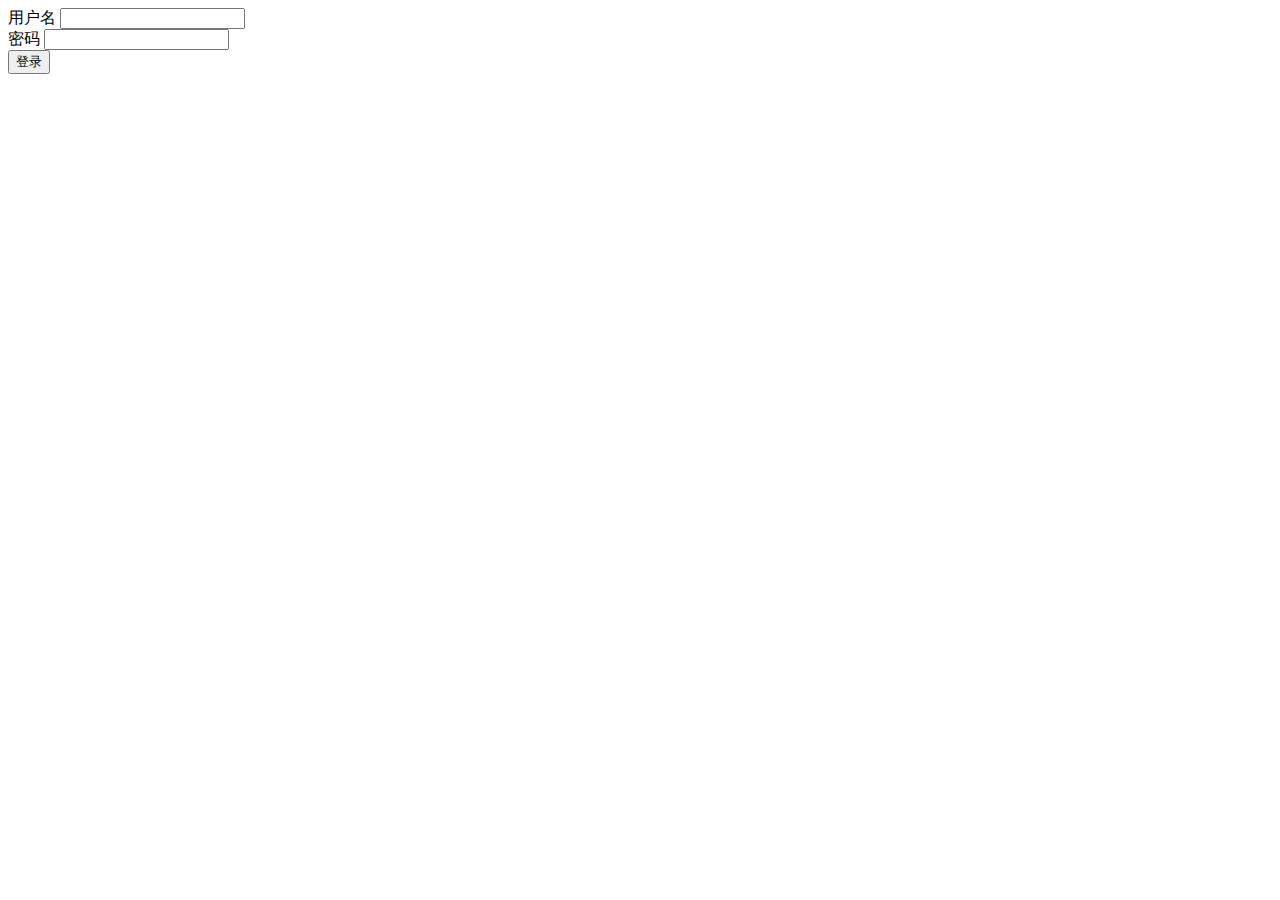
<file: login.html>
<!DOCTYPE html>
<html lang="en">
<head>
    <meta charset="UTF-8">
    <title>用户登录</title>
</head>
<body>
<form method="post" action="/login">
    <div>
        <label for="username">用户名</label>
        <input type="text" id="username" name="username">
    </div>

    <div>
        <label for="password">密码</label>
        <input type="password" id="password" name="password">
    </div>

    <div>
        <button type="submit">登录</button>
    </div>

</form>

</body>
</html>
</file>
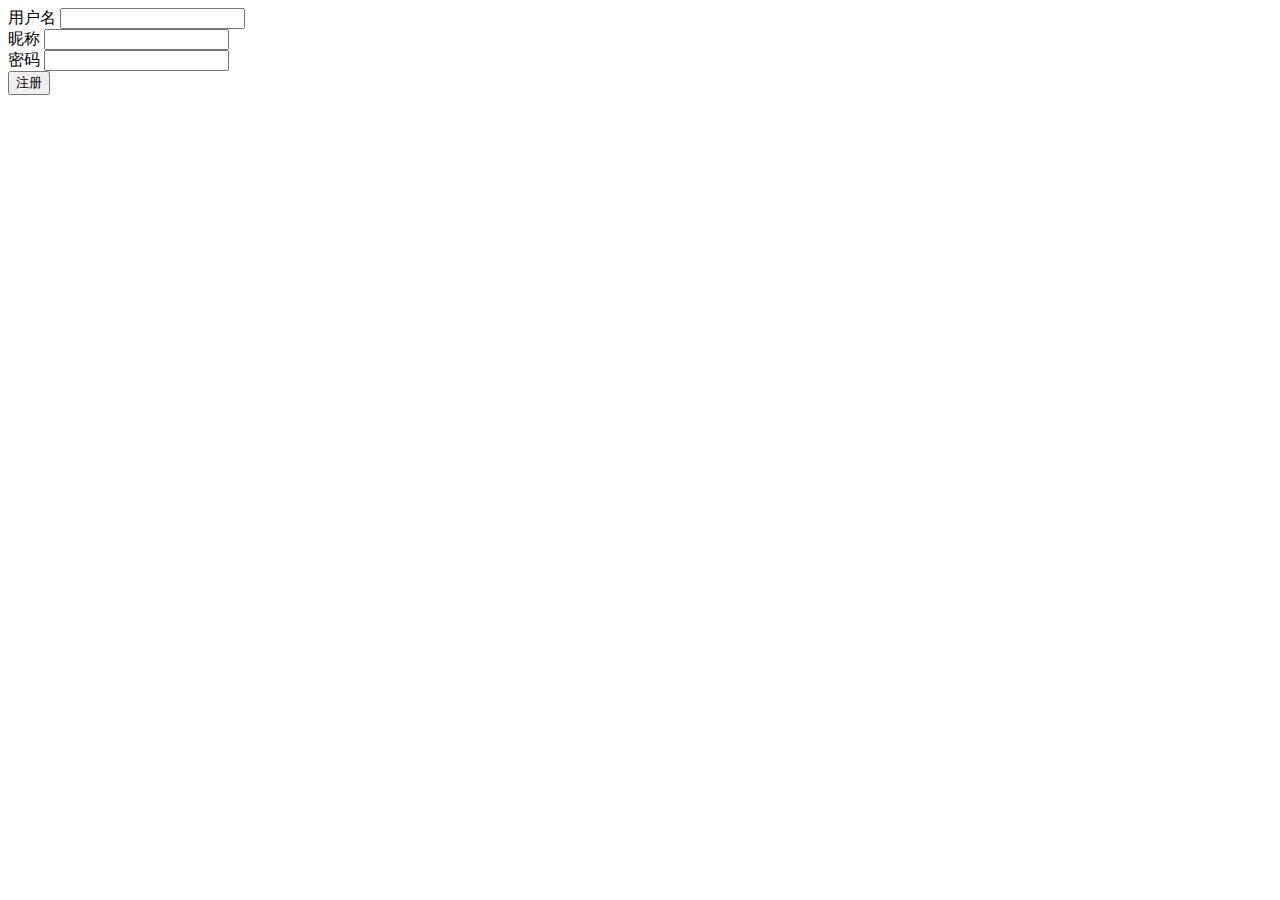
<file: register.html>
<!DOCTYPE html>
<html lang="en">
<head>
    <meta charset="UTF-8">
    <title>用户注册</title>
</head>
<body>
<form method="post" action="/register">
    <div>
        <label for="username">用户名</label>
        <input type="text" id="username" name="username">
    </div>

    <div>
        <label for="nickname">昵称</label>
        <input type="text" id="nickname" name="nickname">
    </div>

    <div>
        <label for="password">密码</label>
        <input type="password" id="password" name="password">
    </div>

    <div>
        <button type="submit">注册</button>
    </div>

</form>

</body>
</html>
</file>
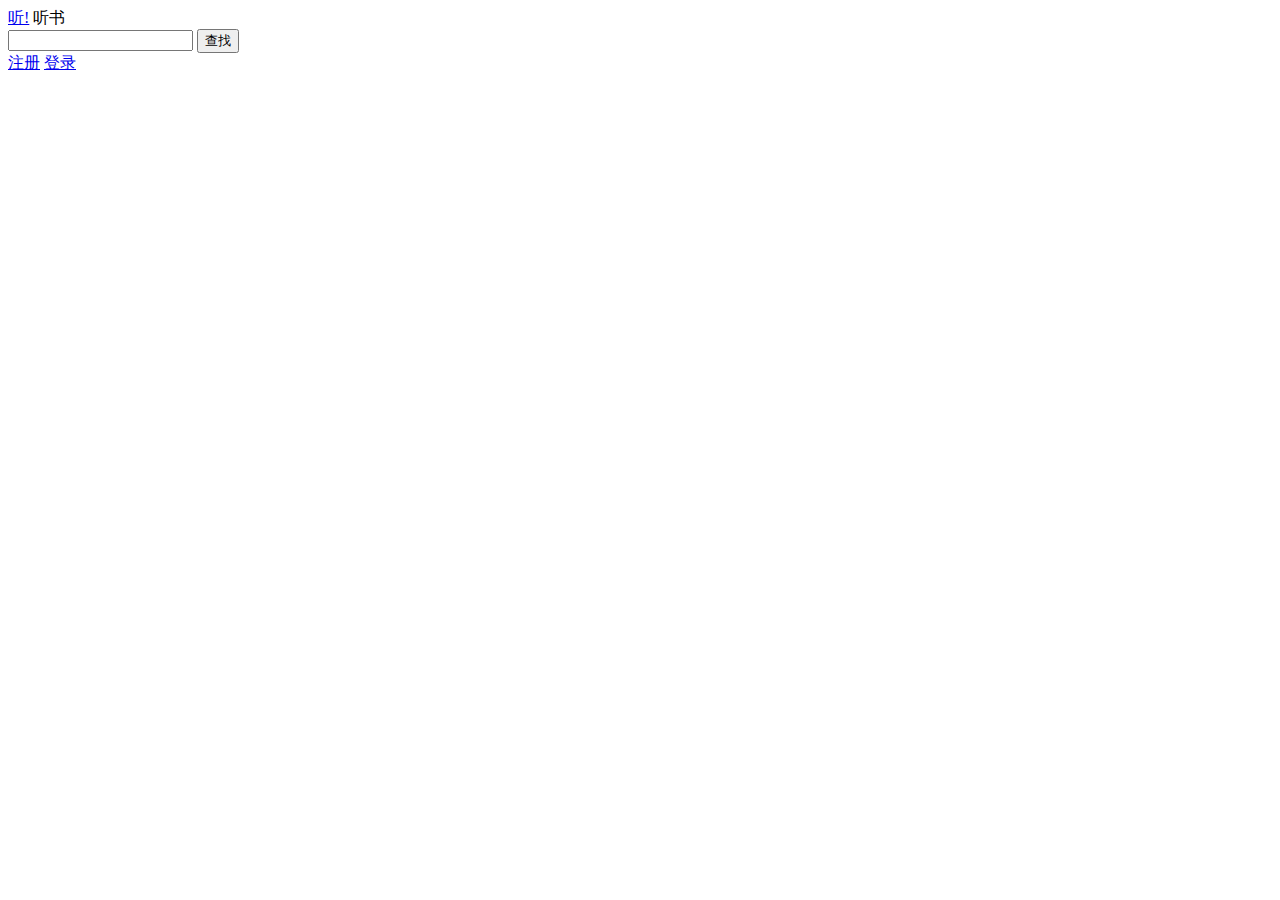
<file: ting_FM/webapp/album.html>
<!DOCTYPE html>
<html lang="en">
<head>
    <meta charset="UTF-8">
    <title>听书</title>

</head>
<body>
<header>
    <section class="brand">
        <a href="/"><span class="logo">听!</span></a>
        <span class="brand-name">听书</span>
    </section>
    <section class="search">
        <form method="get" action="/">
            <input type="text" name="keyword">
            <button type="submit">查找</button>
        </form>
    </section>
    <section class="user">
        <a href="/register.html">注册</a>
        <a href="/login.html">登录</a>
    </section>
</header>
<main>
    <div class="album-meta">
        <h1></h1>
        <p></p>
        <img class="cover">
        <img class="header">
        <span class="count"></span>

    </div>
    <ol class="story-list"></ol>
</main>

<script src="js/album.js"></script>
</body>
</html>
</file>
